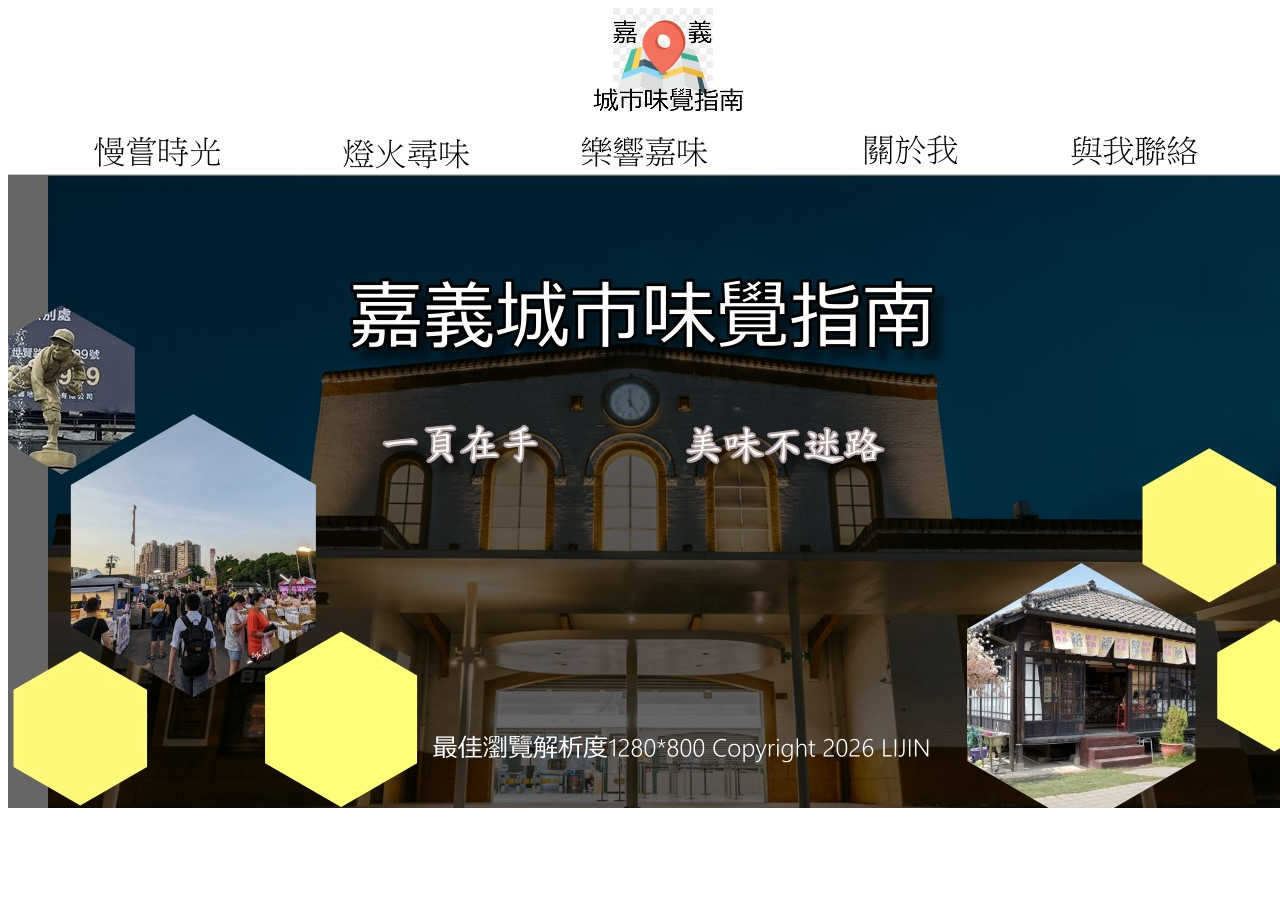
<file: index.html>
<!DOCTYPE html PUBLIC "-//W3C//DTD XHTML 1.0 Transitional//EN" "http://www.w3.org/TR/xhtml1/DTD/xhtml1-transitional.dtd">
<html xmlns="http://www.w3.org/1999/xhtml">
<head>
<meta http-equiv="Content-Type" content="text/html; charset=utf-8" />
<title>嘉義城市味覺指南</title>
</head>

<body>
<table width="200" border="0" align="center" cellpadding="0" cellspacing="0">
  <tr>
    <td><img src="images/index_1.jpg" width="1280" height="165" usemap="#Map" border="0" /></td>
  </tr>
  <tr>
    <td><img src="images/index_2.jpg" width="1280" height="339" /></td>
  </tr>
  <tr>
    <td><img src="images/index_3.jpg" width="1280" height="296" /></td>
  </tr>
</table>

<map name="Map" id="Map">
  <area shape="rect" coords="81,125,219,165" href="main.html" />
  <area shape="rect" coords="332,129,464,162" href="night.html" />
  <area shape="rect" coords="570,130,708,159" href="music.html" />
  <area shape="rect" coords="844,127,957,162" href="aboutme.html" />
  <area shape="rect" coords="1062,126,1195,166" href="callme.html" />
</map>
</body>
</html>
</file>
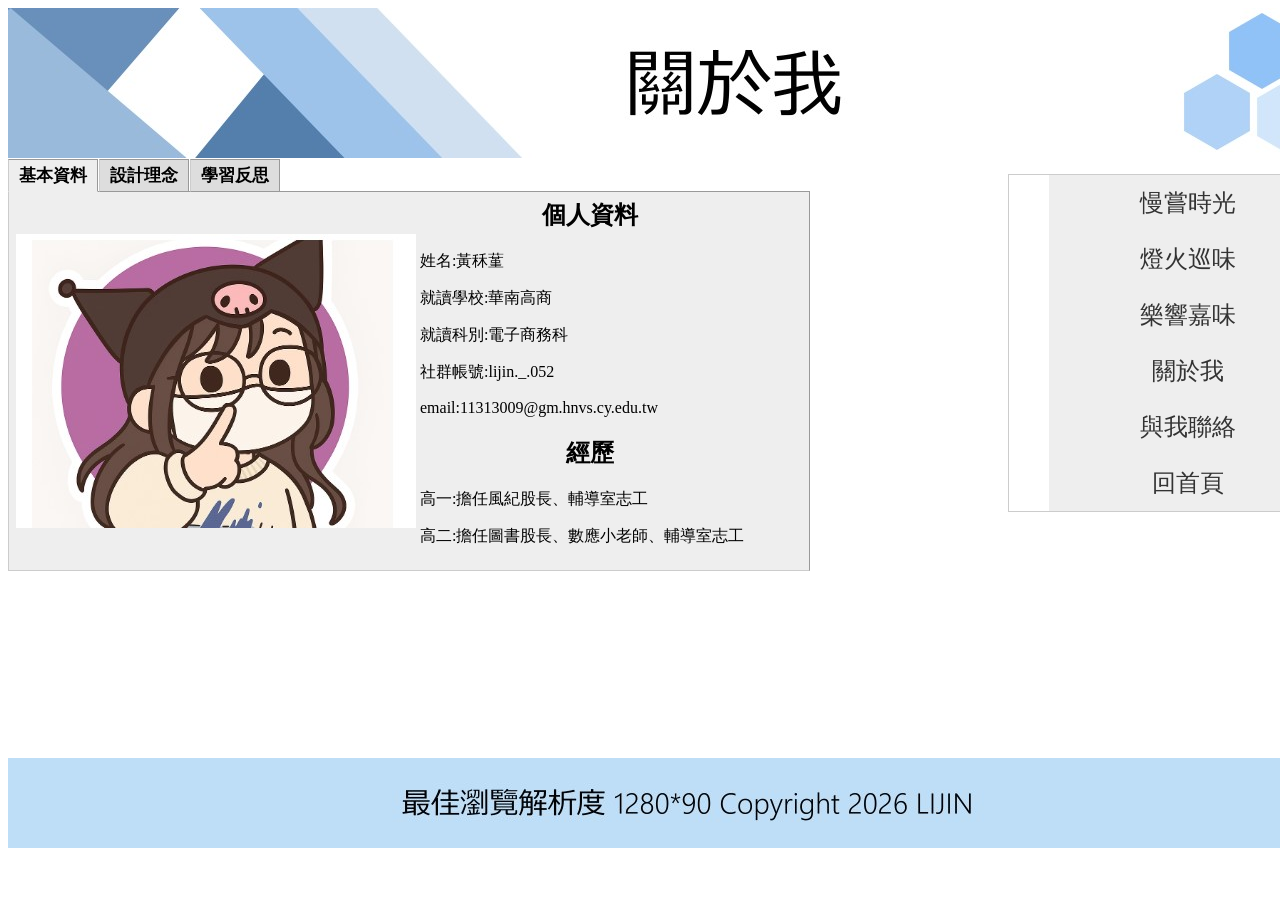
<file: aboutme.html>
<!DOCTYPE html PUBLIC "-//W3C//DTD XHTML 1.0 Transitional//EN" "http://www.w3.org/TR/xhtml1/DTD/xhtml1-transitional.dtd">
<html xmlns="http://www.w3.org/1999/xhtml">
<head>
<meta http-equiv="Content-Type" content="text/html; charset=utf-8" />
<title>嘉義城市味覺指南</title>
<style type="text/css">
#container {
	height: 800px;
	width: 1280px;
	margin-right: auto;
	margin-left: auto;
}
#header {
	height: 150px;
	width: 1280px;
}
#article {
	float: left;
	height: 600px;
	width: 1000px;
	margin: auto;
}
#item {
	float: right;
	height: 600px;
	width: 280px;
}
#footer {
	float: left;
	height: 50px;
	width: 1280px;
}
.texttitle {
	font-size: 24px;
	font-weight: bold;
}
</style><link href="SpryAssets/SpryMenuBarVertical.css" rel="stylesheet" type="text/css" />
<link href="SpryAssets/SpryTabbedPanels.css" rel="stylesheet" type="text/css" />
<style type="text/css">
.article {	font-size: 16px;
}
</style>
<script src="SpryAssets/SpryMenuBar.js" type="text/javascript"></script>
<script src="SpryAssets/SpryTabbedPanels.js" type="text/javascript"></script>
</head>

<body>
<div id="container">
  <div id="header"><img src="images/banner-4.jpg" width="1280" height="150" /></div>
  <div id="article">
    <div id="TabbedPanels1" class="TabbedPanels">
      <ul class="TabbedPanelsTabGroup">
        <li class="TabbedPanelsTab" tabindex="0">基本資料</li>
        <li class="TabbedPanelsTab" tabindex="0">設計理念</li>
        <li class="TabbedPanelsTab" tabindex="0">學習反思</li>
      </ul>
      <div class="TabbedPanelsContentGroup">
        <div class="TabbedPanelsContent">
          <table width="749" height="154" border="0">
            <tr>
              <td width="400" rowspan="4"><img src="images/me.jpg" width="400" height="294" /></td>
              <td width="339" align="center" class="texttitle">個人資料</td>
            </tr>
            <tr>
              <td><p class="article">姓名:黃秝蓳</p>
                <p class="article">就讀學校:華南高商</p>
                <p class="article">就讀科別:電子商務科</p>
                <p class="article">社群帳號:lijin._.052</p>
              <p class="article">email:11313009@gm.hnvs.cy.edu.tw</p></td>
            </tr>
            <tr>
              <td align="center" class="texttitle">經歷</td>
            </tr>
            <tr>
              <td><p class="article"><span class="article">高一:</span>擔任風紀股長、輔導室志工</p>
              <p class="article"><span class="article">高二</span>:擔任圖書股長、數應小老師、輔導室志工</p></td>
            </tr>
          </table>
        </div>
        <div class="TabbedPanelsContent">
          <p class="article">在資訊快速流通的時代，許多人對嘉義的印象仍停留在傳統小吃與觀光景點，因此本網站以「探索城市」為核心概念，整合在地特色美食、飲茶文化、夜市風情及管樂節活動，帶領使用者探索嘉義豐富的城市魅力。</p>
          <ul>
            <li>慢嚐時光</li>
          </ul>
          <p class="article"> 以慢步調的生活理念為核心，帶領使用者透過巷弄美食與特色伴手禮探索嘉義的在地魅力。讓每位造訪者都能在這慢嚐時光中，發現屬於自己的嘉義故事。</p>
          <ul>
            <li>燈火尋味</li>
          </ul>
          <p class="article">以嘉義夜市文化為主題。無論是熱鬧的文化路夜市或充滿在地氛圍的彌陀夜市，都承載著嘉義人的生活記憶與城市溫度。透過文字、圖片與導覽設計呈現嘉義夜市獨有的人間煙火與美食文化循著燈火與香氣。        </p>
          <ul>
            <li>樂響嘉味</li>
          </ul>
          <p class="article">以嘉義國際管樂節為核心主題，結合音樂的躍動與城市特色，透過清晰的導覽介面與豐富的活動介紹讓使用者能深入了解管樂節的歷史沿革、精彩活動及文化價值。</p>
        </div>
        <div class="TabbedPanelsContent">
          <table width="769" border="0">
            <tr>
              <td width="763" class="texttitle">1.這學期學到了哪些技能</td>
            </tr>
            <tr>
              <td class="article">用PhotoImpact繪製網頁的橫幅及調整圖片的大小，透過Dreamweaver學到了運用HTML、CSS 去建立標題、圖片、超連結及表格等網頁元素。以及運用GitHub Pages免費上傳檔案、建立儲存庫變成網站。</td>
            </tr>
            <tr>
              <td class="texttitle">2.學習過程遭遇的困難及解決方式</td>
            </tr>
            <tr>
              <td><p class="article">在建立網頁的過程中我最常遇到且認為最麻煩的就是版面的排版常跑掉，有時在新增文字或換行後，原本排列整齊的內容會突然移動到不屬於它的位置。為了解決這些問題我需要不斷檢查 HTML 標籤是否正確關閉，以及 CSS 的排版設定是否正確。雖然調整的過程很費時且過程中常眼花看錯行，但這讓我更熟悉網頁排版的技巧以及提升自己解決問題的能力。</p></td>
            </tr>
            <tr>
              <td class="texttitle">3.獲得哪些能力</td>
            </tr>
            <tr>
              <td class="article">從最初的蒐集與整理資料，將資訊分類後呈現在不同頁面中，運用PhotoImpact繪製頁面橫幅到解 HTML 與 CSS 的基本應用，建立頁面架構、插入圖片與文字調整版面配置，讓我對網站製作有更完整的認識與實作經驗。</td>
            </tr>
          </table>
        </div>
      </div>
    </div>
  </div>
  <div id="item">  <ul id="MenuBar1" class="MenuBarVertical">
      <li><a href="main.html">慢嘗時光</a></li>
      <li><a href="night.html" title="燈火巡味">燈火巡味</a></li>
      <li><a href="music.html" title="樂響嘉味">樂響嘉味</a>      </li>
      <li><a href="aboutme.html">關於我</a></li>
      <li><a href="callme.html">與我聯絡</a></li>
      <li><a href="index.html" title="回首頁">回首頁</a></li>
    </ul></div>
  <div id="footer"><img src="images/banner - 6.jpg" width="1280" height="90" /></div>
</div>
<script type="text/javascript">
var TabbedPanels1 = new Spry.Widget.TabbedPanels("TabbedPanels1");
</script>
</body>
</html>
</file>
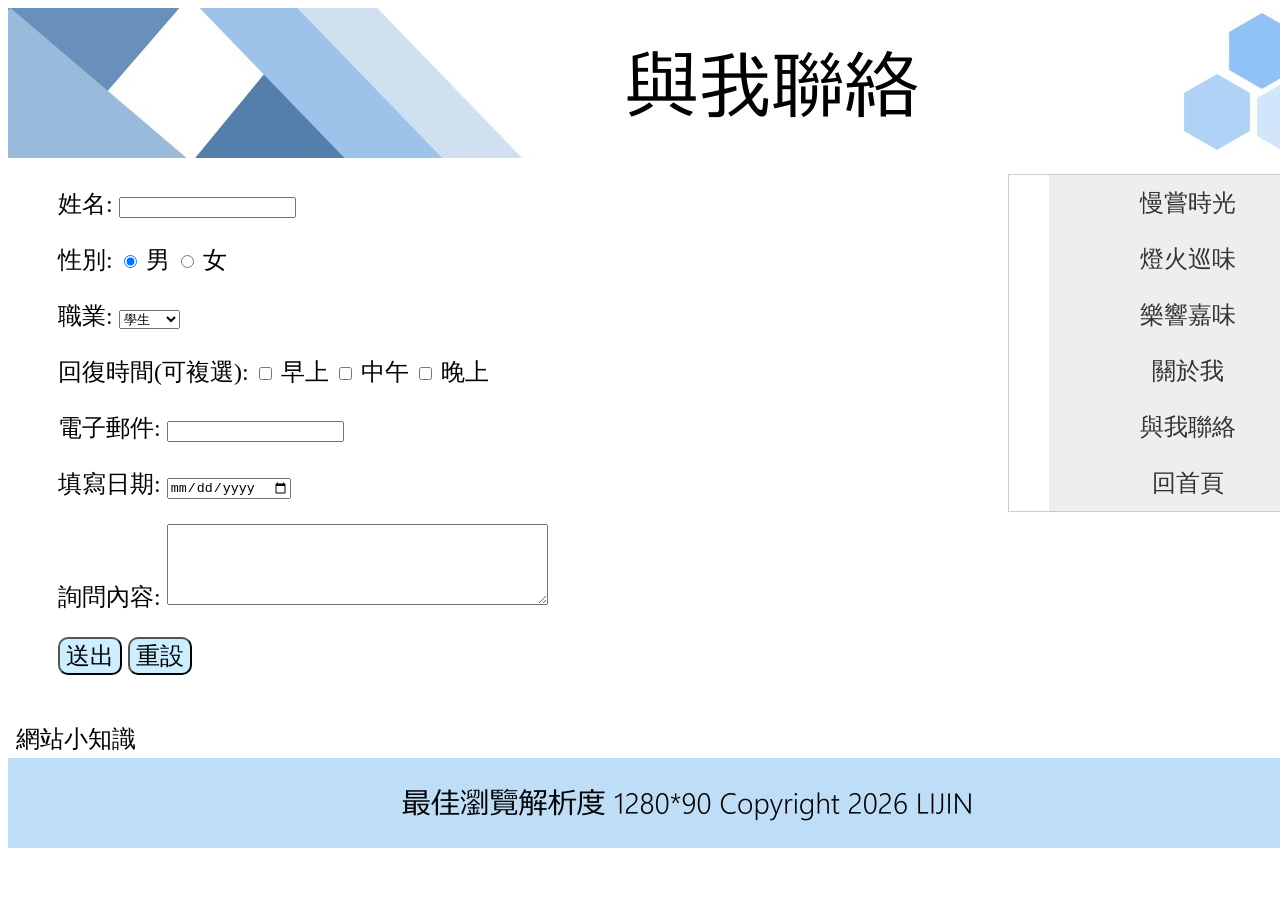
<file: callme.html>
<!DOCTYPE html PUBLIC "-//W3C//DTD XHTML 1.0 Transitional//EN" "http://www.w3.org/TR/xhtml1/DTD/xhtml1-transitional.dtd">
<html xmlns="http://www.w3.org/1999/xhtml">
<head>
<meta http-equiv="Content-Type" content="text/html; charset=utf-8" />
<title>嘉義城市味覺指南</title>
<style type="text/css">
#container {
	height: 800px;
	width: 1280px;
	margin-right: auto;
	margin-left: auto;
}
#header {
	height: 150px;
	width: 1280px;
}
#article {
	float: left;
	height: 600px;
	width: 1000px;
	overflow: auto;
}
#item {
	float: right;
	height: 600px;
	width: 280px;
}
#footer {
	float: left;
	height: 50px;
	width: 1280px;
}
</style><link href="SpryAssets/SpryMenuBarVertical.css" rel="stylesheet" type="text/css" />
<style type="text/css">
.article {font-size: 16px;
}
#form1 {
	border-radius:5;
	font-size:24px;
	margin-top:30px;
	margin-left:50px;
}
.button {
	border-radius:10px;
	font-size:24px;
	background-color:#CCEEFF;
}
</style>
<script src="SpryAssets/SpryMenuBar.js" type="text/javascript"></script>

</head>

<body>
<div id="container">
  <div id="header"><img src="images/banner-5.jpg" width="1280" height="150" /></div>
  <div id="article">
    <form id="form1" name="form1" method="post" action="">
      <p>姓名:
        <label for="textfield"></label>
  <input type="text" name="textfield" id="textfield" />
      </p>
      <p>性別:
        <input name="sex" type="radio" id="radio" value="man" checked="checked" />
        <label for="sex"></label>
      男 
      <input type="radio" name="sex" id="radio2" value="woman" class="form1" />
      <label for="sex"></label>
      女</p>
      <p>職業:
        <label for="select"></label>
        <select name="select" id="select">
          <option selected="selected">學生</option>
          <option>商業</option>
          <option>工業</option>
          <option>軍公教</option>
          <option>服務業</option>
        </select>
      </p>
      <p>回復時間(可複選):
        <input name="time1" type="checkbox" id="time1" value="早上" />
        <label for="time1"></label>
      早上 
      <input name="time2" type="checkbox" id="time2" value="中午" />
      <label for="time2"></label>
      中午 
      <input name="time3" type="checkbox" id="time3" value="晚上" />
      <label for="time3"></label>
      晚上 </p>
      <p>電子郵件:
        <label for="textfield2"></label>
        <input type="text" name="textfield2" id="textfield2" />
      </p>
     <p>填寫日期: 
       <label for="dt"></label>
     		<input type="date" name="dt" id="dt" />
     </p>
     <p>詢問內容:
       <label for="question"></label>
       <textarea name="question" id="question" cols="45" rows="5"></textarea>
     </p>
     <p>
       <input type="submit" name="sumit" id="sumit" value="送出" class="button"/>
       <input type="reset" name="reset" id="reset" value="重設" class="button"/> 
     </p>
       
    </form>
  <iframe src="test.html" width="900" height="400" frameborder="0" scrolling="no"></iframe>
  </div>
  <div id="item">  <ul id="MenuBar1" class="MenuBarVertical">
      <li><a href="main.html">慢嘗時光</a></li>
      <li><a href="night.html" title="燈火巡味">燈火巡味</a></li>
      <li><a href="music.html" title="樂響嘉味">樂響嘉味</a>      </li>
      <li><a href="aboutme.html">關於我</a></li>
      <li><a href="callme.html">與我聯絡</a></li>
      <li><a href="index.html" title="回首頁">回首頁</a></li>
    </ul></div>
  <div id="footer"><img src="images/banner - 6.jpg" width="1280" height="90" /></div>
</div>
</body>
</html>
</file>
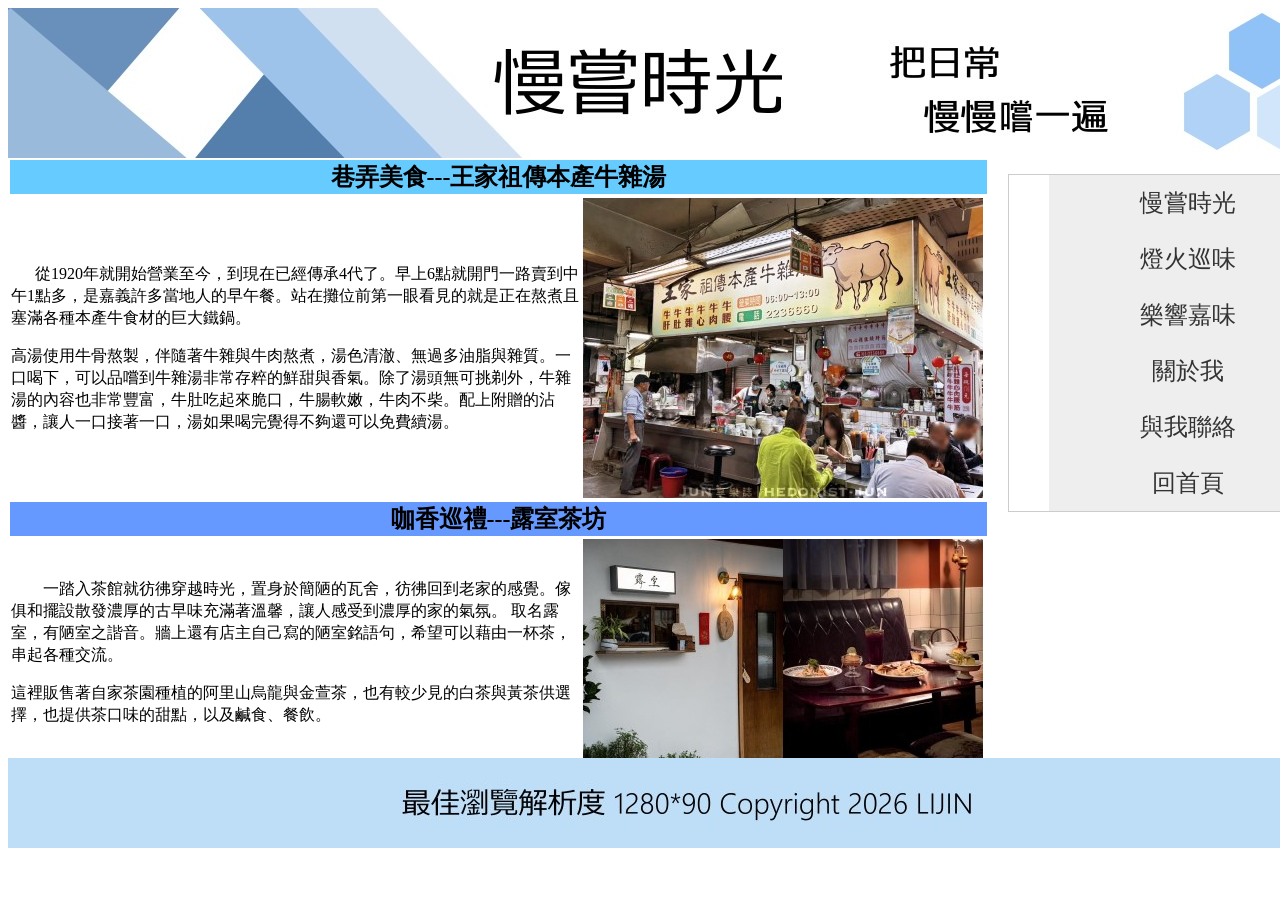
<file: main.html>
<!DOCTYPE html PUBLIC "-//W3C//DTD XHTML 1.0 Transitional//EN" "http://www.w3.org/TR/xhtml1/DTD/xhtml1-transitional.dtd">
<html xmlns="http://www.w3.org/1999/xhtml">
<head>
<meta http-equiv="Content-Type" content="text/html; charset=utf-8" />
<title>嘉義城市味覺指南</title>
<style type="text/css">
#container {
	height: 800px;
	width: 1280px;
	margin-right: auto;
	margin-left: auto;
}
#header {
	height: 150px;
	width: 1280px;
}
#article {
	float: left;
	height: 600px;
	width: 1000px;
	overflow: auto;
}
#item {
	float: right;
	height: 600px;
	width: 280px;
}
#footer {
	float: left;
	height: 50px;
	width: 1280px;
}
.texttitle {
	font-size: 24px;
	color: #000;
}
.textword {
	font-family: "微軟正黑體";
	font-size: 16px;
	line-height: 22px;
}
</style>
<link href="SpryAssets/SpryMenuBarVertical.css" rel="stylesheet" type="text/css" />
<script src="SpryAssets/SpryMenuBar.js" type="text/javascript"></script>
<script type="text/javascript">
function MM_preloadImages() { //v3.0
  var d=document; if(d.images){ if(!d.MM_p) d.MM_p=new Array();
    var i,j=d.MM_p.length,a=MM_preloadImages.arguments; for(i=0; i<a.length; i++)
    if (a[i].indexOf("#")!=0){ d.MM_p[j]=new Image; d.MM_p[j++].src=a[i];}}
}
function MM_swapImgRestore() { //v3.0
  var i,x,a=document.MM_sr; for(i=0;a&&i<a.length&&(x=a[i])&&x.oSrc;i++) x.src=x.oSrc;
}

function MM_findObj(n, d) { //v4.01
  var p,i,x;  if(!d) d=document; if((p=n.indexOf("?"))>0&&parent.frames.length) {
    d=parent.frames[n.substring(p+1)].document; n=n.substring(0,p);}
  if(!(x=d[n])&&d.all) x=d.all[n]; for (i=0;!x&&i<d.forms.length;i++) x=d.forms[i][n];
  for(i=0;!x&&d.layers&&i<d.layers.length;i++) x=MM_findObj(n,d.layers[i].document);
  if(!x && d.getElementById) x=d.getElementById(n); return x;
}

function MM_swapImage() { //v3.0
  var i,j=0,x,a=MM_swapImage.arguments; document.MM_sr=new Array; for(i=0;i<(a.length-2);i+=3)
   if ((x=MM_findObj(a[i]))!=null){document.MM_sr[j++]=x; if(!x.oSrc) x.oSrc=x.src; x.src=a[i+2];}
}
</script>
</head>

<body onload="MM_preloadImages('images/meet-2.jpg')">
<div id="container">
  <div id="header"><img src="images/banner-1.jpg" width="1280" height="150" /></div>
  <div id="article">
    <table width="981" height="601" border="0">
      <tr>
        <td colspan="2" align="center" bgcolor="#66CCFF" class="texttitle"><strong>巷弄美食---王家祖傳本產牛雜湯</strong></td>
      </tr>
      <tr>
        <td width="568" height="302"><p> &nbsp;&nbsp;&nbsp;&nbsp;&nbsp; <span class="textword">從1920年就開始營業至今，到現在已經傳承4代了。早上6點就開門一路賣到中午1點多，是嘉義許多當地人的早午餐。站在攤位前第一眼看見的就是正在熬煮且塞滿各種本產牛食材的巨大鐵鍋。</span></p>
          <p><span class="textword">高湯使用牛骨熬製，伴隨著牛雜與牛肉熬煮，湯色清澈、無過多油脂與雜質。一口喝下，可以品嚐到牛雜湯非常存粹的鮮甜與香氣。除了湯頭無可挑剃外，牛雜湯的內容也非常豐富，牛肚吃起來脆口，牛腸軟嫩，牛肉不柴。配上附贈的沾醬，讓人一口接著一口，湯如果喝完覺得不夠還可以免費續湯。</span><br />
        </p></td>
        <td width="403"><img src="images/meet.jpg" name="p01" width="400" height="300" id="p01" onmouseover="MM_swapImage('p01','','images/meet-2.jpg',1)" onmouseout="MM_swapImgRestore()" /></td>
      </tr>
      <tr>
        <td colspan="2" align="center" bgcolor="#6699FF" class="texttitle"><strong>咖香巡禮---露室茶坊</strong></td>
      </tr>
      <tr>
        <td height="128"><p>&nbsp;&nbsp;&nbsp;&nbsp;&nbsp;&nbsp;&nbsp;<span class="textword"> 一踏入茶館就彷彿穿越時光，置身於簡陋的瓦舍，彷彿回到老家的感覺。傢俱和擺設散發濃厚的古早味充滿著溫馨，讓人感受到濃厚的家的氣氛。
          取名露室，有陋室之諧音。牆上還有店主自己寫的陋室銘語句，希望可以藉由一杯茶，串起各種交流。</span></p>
        <p class="textword">這裡販售著自家茶園種植的阿里山烏龍與金萱茶，也有較少見的白茶與黃茶供選擇，也提供茶口味的甜點，以及鹹食、餐飲。</p></td>
        <td><img src="images/drink.jpg" width="400" height="225" /></td>
      </tr>
      <tr>
        <td colspan="2" align="center" bgcolor="#3399FF" class="texttitle"><strong>嘉味手信---老楊方塊酥</strong></td>
      </tr>
      <tr>
        <td><p>&nbsp;&nbsp;&nbsp;&nbsp;&nbsp;&nbsp;&nbsp;<span class="textword">&nbsp; 於1979年創立在嘉義市民國路上，品牌名稱是為了感念早期教導其麵食技術的楊姓師傅，方以「老楊」命名。創辦人戴總經理把台灣早期眷村燒餅，搖身一變飄香數十年「方塊酥」，其酥脆特殊的好口感，多層次餅皮的香氣，樸實甜美的風味，迅速打響「老楊」名號。</span></p>
        <p class="textword">至今口味已超過50種以上，近年亦推出外表淋膜黑、白巧克力的巧克力方塊酥系列，深受許多年輕族群的熱愛，口感與滋味都令人驚艷，目前已成為台灣人年節送禮首選之一伴手禮。 創新精神融入傳統美食中，堅持的理念就是不管男女老少，都能品嚐到方塊酥的好滋味</p></td>
        <td><img src="images/T.K Food JPG.jpg" width="400" height="250" /></td>
      </tr>
    </table>
  </div>
  <div id="item">
    <ul id="MenuBar1" class="MenuBarVertical">
      <li><a href="main.html">慢嘗時光</a></li>
      <li><a href="night.html" title="燈火巡味">燈火巡味</a></li>
      <li><a href="music.html" title="樂響嘉味">樂響嘉味</a>      </li>
      <li><a href="aboutme.html">關於我</a></li>
      <li><a href="callme.html">與我聯絡</a></li>
      <li><a href="index.html" title="回首頁">回首頁</a></li>
    </ul>
  </div>
  <div id="footer"><img src="images/banner - 6.jpg" width="1280" height="90" /></div>
</div>
<script type="text/javascript">
var MenuBar1 = new Spry.Widget.MenuBar("MenuBar1", {imgRight:"SpryAssets/SpryMenuBarRightHover.gif"});
</script>

</body>
</html>
</file>
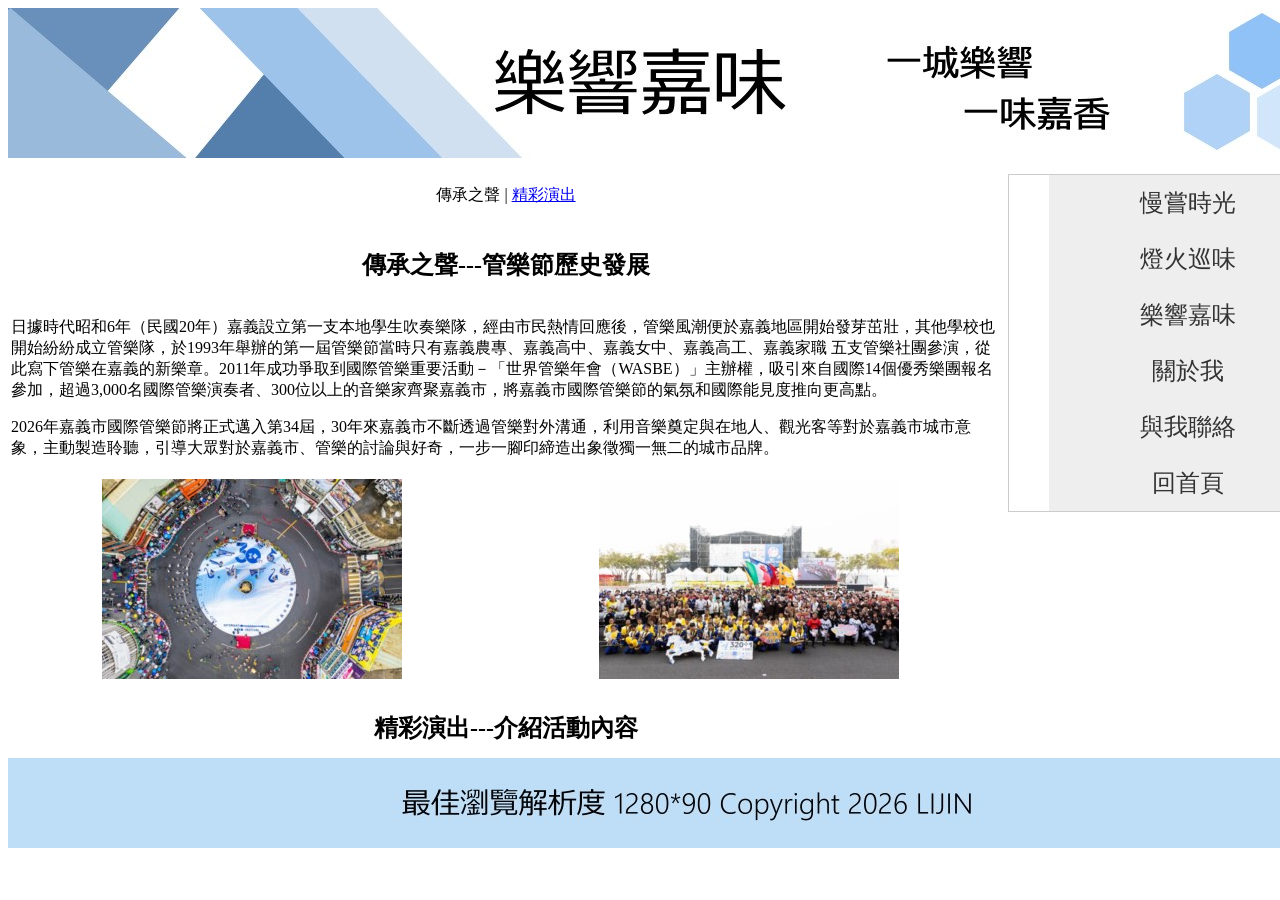
<file: music.html>
<!DOCTYPE html PUBLIC "-//W3C//DTD XHTML 1.0 Transitional//EN" "http://www.w3.org/TR/xhtml1/DTD/xhtml1-transitional.dtd">
<html xmlns="http://www.w3.org/1999/xhtml">
<head>
<meta http-equiv="Content-Type" content="text/html; charset=utf-8" />
<title>嘉義城市味覺指南</title>
<style type="text/css">
#container {
	height: 800px;
	width: 1280px;
	margin-right: auto;
	margin-left: auto;
}
#header {
	height: 150px;
	width: 1280px;
}
#article {
	float: left;
	height: 600px;
	width: 1000px;
	overflow: auto;
}
#item {
	float: right;
	height: 600px;
	width: 280px;
}
#footer {
	float: left;
	height: 50px;
	width: 1280px;
}
.texttile {
	font-size: 24px;
}
.titiestyl {
	font-size: 24px;
	color: #000;
	font-weight: bold;
}
</style><link href="SpryAssets/SpryMenuBarVertical.css" rel="stylesheet" type="text/css" />
<style type="text/css">
.textword {	font-size: 16px;
	color: #000;
}
#container #article table tr td p .titiestyl .texttile .titiestyl {
	text-align: center;
	font-weight: bold;
}
</style>
<script src="SpryAssets/SpryMenuBar.js" type="text/javascript"></script>
<script src="SpryAssets/SpryEffects.js" type="text/javascript"></script>
<script type="text/javascript">
function MM_effectAppearFade(targetElement, duration, from, to, toggle)
{
	Spry.Effect.DoFade(targetElement, {duration: duration, from: from, to: to, toggle: toggle});
}
function MM_openBrWindow(theURL,winName,features) { //v2.0
  window.open(theURL,winName,features);
}
</script>
</head>

<body>
<div id="container">
  <div id="header"><img src="images/banner-3.jpg" width="1280" height="150" /></div>
  <div id="article">
    <table width="996" height="583" border="0">
      <tr>
        <td height="68" colspan="2" align="center" class="textword"><a name="top" id="top"></a>傳承之聲 | <a href="#a02">精彩演出</a></td>
      </tr>
      <tr>
        <td height="64" colspan="2" align="center" class="titiestyl">傳承之聲---管樂節歷史發展</td>
      </tr>
      <tr>
        <td height="85" colspan="2"><p>日據時代昭和6年（民國20年）嘉義設立第一支本地學生吹奏樂隊，經由市民熱情回應後，管樂風潮便於嘉義地區開始發芽茁壯，其他學校也開始紛紛成立管樂隊，於1993年舉辦的第一屆管樂節當時只有嘉義農專、嘉義高中、嘉義女中、嘉義高工、嘉義家職 五支管樂社團參演，從此寫下管樂在嘉義的新樂章。2011年成功爭取到國際管樂重要活動－「世界管樂年會（WASBE）」主辦權，吸引來自國際14個優秀樂團報名參加，超過3,000名國際管樂演奏者、300位以上的音樂家齊聚嘉義市，將嘉義市國際管樂節的氣氛和國際能見度推向更高點。</p>
        <p>2026年嘉義市國際管樂節將正式邁入第34屆，30年來嘉義市不斷透過管樂對外溝通，利用音樂奠定與在地人、觀光客等對於嘉義市城市意象，主動製造聆聽，引導大眾對於嘉義市、管樂的討論與好奇，一步一腳印締造出象徵獨一無二的城市品牌。</p></td>
      </tr>
      <tr>
        <td width="481" align="center"><img src="images/music-1-s.jpg" width="300" height="200" onclick="MM_openBrWindow('images/music-1.jpg','','')" onmouseover="MM_effectAppearFade(this, 1000, 50, 100, false)" /></td>
        <td width="505" align="center"><img src="images/music-4-s.jpg" width="300" height="200" onclick="MM_openBrWindow('images/music-3.jpg','','')" onmouseover="MM_effectAppearFade(this, 1000, 50, 100, false)" /></td>
      </tr>
      <tr>
        <td height="89" colspan="2" align="center" class="titiestyl"><a name="a02" id="a02"></a>精彩演出---介紹活動內容</td>
      </tr>
      <tr>
        <td height="106" colspan="2">每年均邀請<span lang="EN-US" xml:lang="EN-US">4</span>支以上的國際表演隊伍及國內優秀管樂團隊參加演出。行進樂隊在<span lang="EN-US" xml:lang="EN-US">3</span>公里長的中山路「管樂大道」上進行表演，創意踩街參賽隊伍則是以「音樂」為創意元素來共襄盛舉，創造本市特有的文化節慶。「定點表演」與開幕典禮同時在市立體育場舉行，參演之樂旗隊伍盡情揮灑美技，進行各項隊形變換與分列式表演。</td>
      </tr>
      <tr>
        <td align="center"><img src="images/music-2-s.jpg" width="300" height="200" onclick="MM_openBrWindow('images/music-2.jpg','','')" onmouseover="MM_effectAppearFade(this, 1000, 50, 100, false)" /></td>
        <td align="center"><img src="images/music-3-s.jpg" width="300" height="169" onclick="MM_openBrWindow('images/music-3.jpg','','')" onmouseover="MM_effectAppearFade(this, 1000, 50, 100, false)" /></td>
      </tr>
    </table>
  </div>
  <div id="item"> <ul id="MenuBar1" class="MenuBarVertical">
      <li><a href="main.html">慢嘗時光</a></li>
      <li><a href="night.html" title="燈火巡味">燈火巡味</a></li>
      <li><a href="music.html" title="樂響嘉味">樂響嘉味</a>      </li>
      <li><a href="aboutme.html">關於我</a></li>
      <li><a href="callme.html">與我聯絡</a></li>
      <li><a href="index.html" title="回首頁">回首頁</a></li>
    </ul></div>
  <div id="footer"><img src="images/banner - 6.jpg" width="1280" height="90" /></div>
</div>
</body>
</html>
</file>
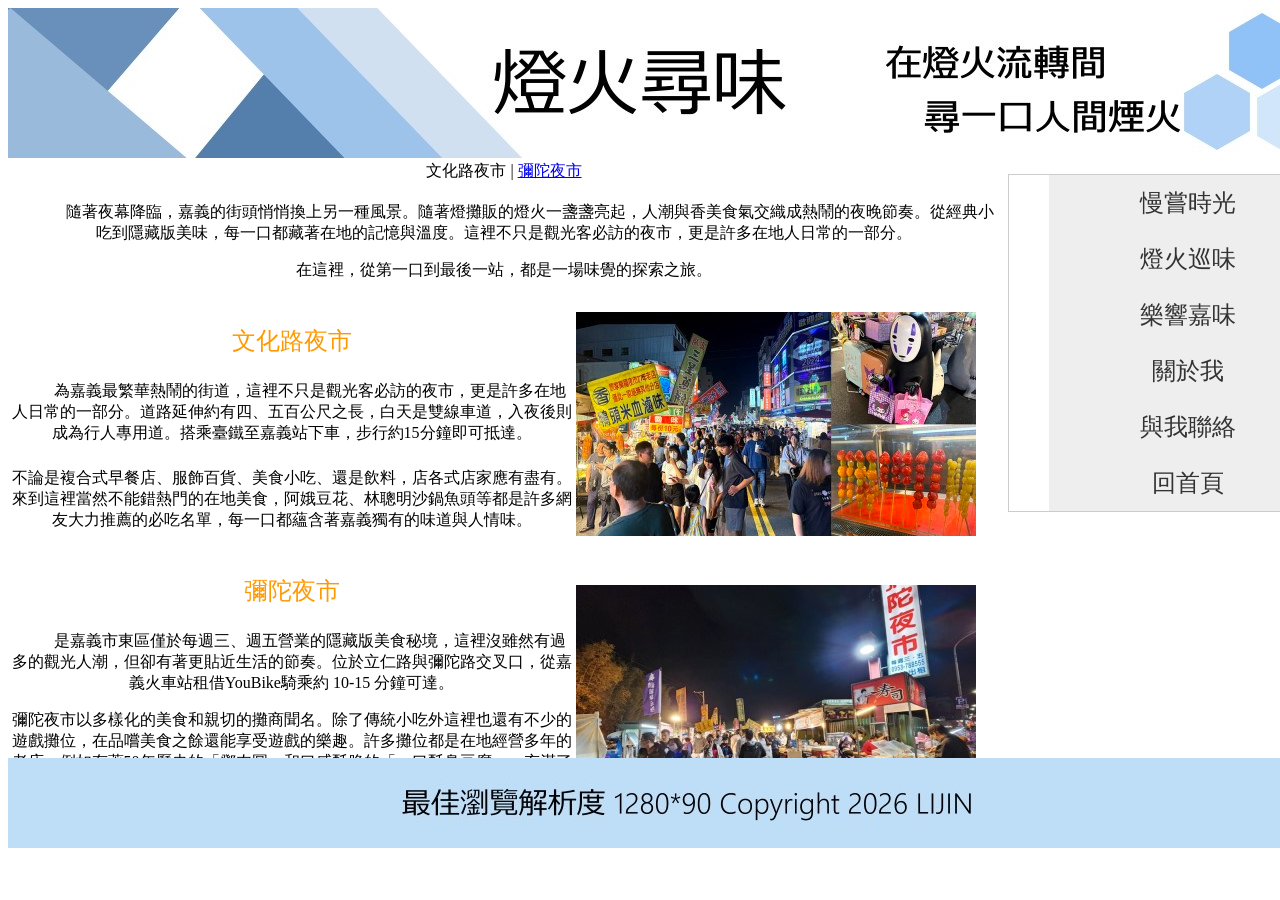
<file: night.html>
<!DOCTYPE html PUBLIC "-//W3C//DTD XHTML 1.0 Transitional//EN" "http://www.w3.org/TR/xhtml1/DTD/xhtml1-transitional.dtd">
<html xmlns="http://www.w3.org/1999/xhtml">
<head>
<meta http-equiv="Content-Type" content="text/html; charset=utf-8" />
<title>嘉義城市味覺指南</title>
<style type="text/css">
#container {
	height: 800px;
	width: 1280px;
	margin-right: auto;
	margin-left: auto;
}
#header {
	height: 150px;
	width: 1280px;
}
#article {
	float: left;
	height: 600px;
	width: 1000px;
	overflow: auto;
}
#item {
	float: right;
	height: 600px;
	width: 280px;
}
#footer {
	float: left;
	height: 50px;
	width: 1280px;
}
.texttitle {
	font-size: 24px;
	color: #F90;
}
.textword {
	font-size: 16px;
	color: #000;
}
.transition {
	-webkit-transition: all 1s ease;
	-moz-transition: all 1s ease;
	-ms-transition: all 1s ease;
	-o-transition: all 1s ease;
	transition: all 1s ease;
}
.transition:hover {
	-webkit-opacity: 0.5;
	-moz-opacity: 0.5;
	opacity: 0.5;
}
</style><link href="SpryAssets/SpryMenuBarVertical.css" rel="stylesheet" type="text/css" />
<script src="SpryAssets/SpryMenuBar.js" type="text/javascript"></script>

</head>

<body>
<div id="container">
  <div id="header"><img src="images/banner-2.jpg" width="1280" height="150" /></div>
  <div id="article">
    <table width="992" height="600" border="0">
      <tr>
        <td colspan="2" align="center" class="textword"><a name="top" id="top"></a>文化路夜市 | <a href="#ach">彌陀夜市 </a></td>
      </tr>
      <tr>
        <td colspan="2" align="center"><p>&nbsp;&nbsp;&nbsp;&nbsp;&nbsp;&nbsp;&nbsp;&nbsp;&nbsp;&nbsp;&nbsp;&nbsp; 隨著夜幕降臨，嘉義的街頭悄悄換上另一種風景。隨著燈攤販的燈火一盞盞亮起，人潮與香美食氣交織成熱鬧的夜晚節奏。從經典小吃到隱藏版美味，每一口都藏著在地的記憶與溫度。這裡不只是觀光客必訪的夜市，更是許多在地人日常的一部分。</p>
        <p>在這裡，從第一口到最後一站，都是一場味覺的探索之旅。</p></td>
      </tr>
      <tr>
        <td width="561" align="center"><p class="texttitle">文化路夜市</p>
        <p class="texttitle"><span class="textword"> &nbsp;&nbsp;&nbsp;&nbsp;&nbsp;&nbsp;&nbsp;&nbsp; 為嘉義最繁華熱鬧的街道，這裡不只是觀光客必訪的夜市，更是許多在地人日常的一部分。道路延伸約有四、五百公尺之長，白天是雙線車道，入夜後則成為行人專用道。搭乘臺鐵至嘉義站下車，步行約15分鐘即可抵達</span><span class="textword">。</span></p>
        <p class="textword">不論是複合式早餐店、服飾百貨、美食小吃、還是飲料，店各式店家應有盡有。來到這裡當然不能錯熱門的在地美食<span class="textword">，</span>阿娥豆花、林聰明沙鍋魚頭等都是許多網友大力推薦的必吃名單，每一口都蘊含著嘉義獨有的味道與人情味。</p></td>
        <td width="421"><img src="images/night.jpg" width="400" height="224" class="transition" /></td>
      </tr>
      <tr>
        <td align="center" class="texttitle"><p><a name="ach" id="ach"></a>彌陀夜市</p>
        <p class="textword">&nbsp;&nbsp;&nbsp;&nbsp;&nbsp;&nbsp;&nbsp;&nbsp; 是嘉義市東區僅於每週三、週五營業的隱藏版美食秘境，這裡沒雖然有過多的觀光人潮，但卻有著更貼近生活的節奏。位於立仁路與彌陀路交叉口，從嘉義火車站租借YouBike騎乘約 10-15 分鐘可達。</p>
        <p class="textword">彌陀夜市以多樣化的美食和親切的攤商聞名。除了傳統小吃外這裡也還有不少的遊戲攤位，在品嚐美食之餘還能享受遊戲的樂趣。許多攤位都是在地經營多年的老店，例如有著50年歷史的「鄧肉圓」和口感酥脆的「一口酥臭豆腐」，充滿了濃濃懷舊氛圍，讓人想起兒時的夜市風光。</p>
        <p class="textword">&nbsp;&nbsp; &nbsp;&nbsp; &nbsp;&nbsp; &nbsp;&nbsp; &nbsp;&nbsp; &nbsp;&nbsp; &nbsp;&nbsp; &nbsp;&nbsp; &nbsp;&nbsp; &nbsp;&nbsp; &nbsp;&nbsp; &nbsp;&nbsp; &nbsp;&nbsp; &nbsp;&nbsp; &nbsp;&nbsp; &nbsp;&nbsp; &nbsp;&nbsp; &nbsp;&nbsp; &nbsp;&nbsp; &nbsp;&nbsp; &nbsp;&nbsp; &nbsp;&nbsp; &nbsp;&nbsp; &nbsp;&nbsp; &nbsp;&nbsp; &nbsp;&nbsp; &nbsp;&nbsp; &nbsp;&nbsp;&nbsp;&nbsp;&nbsp;&nbsp;&nbsp;&nbsp;&nbsp;&nbsp;&nbsp;&nbsp;&nbsp;&nbsp;&nbsp;&nbsp;&nbsp;&nbsp;&nbsp;&nbsp;&nbsp;&nbsp;&nbsp;&nbsp;&nbsp;&nbsp;&nbsp;&nbsp;&nbsp;&nbsp;&nbsp;&nbsp;&nbsp;&nbsp;&nbsp;<a href="#top"> top</a></p></td>
        <td><img src="images/mtnight.jpg" width="400" height="225" class="transition" /></td>
      </tr>
    </table>
  </div>
  <div id="item">
    <ul id="MenuBar1" class="MenuBarVertical">
      <li><a href="main.html">慢嘗時光</a></li>
      <li><a href="night.html" title="燈火巡味">燈火巡味</a></li>
      <li><a href="music.html" title="樂響嘉味">樂響嘉味</a>      </li>
      <li><a href="aboutme.html">關於我</a></li>
      <li><a href="callme.html">與我聯絡</a></li>
      <li><a href="index.html" title="回首頁">回首頁</a></li></ul></div>
  <div id="footer"><img src="images/banner - 6.jpg" width="1280" height="90" /></div>
</div>
</body>
</html>
</file>
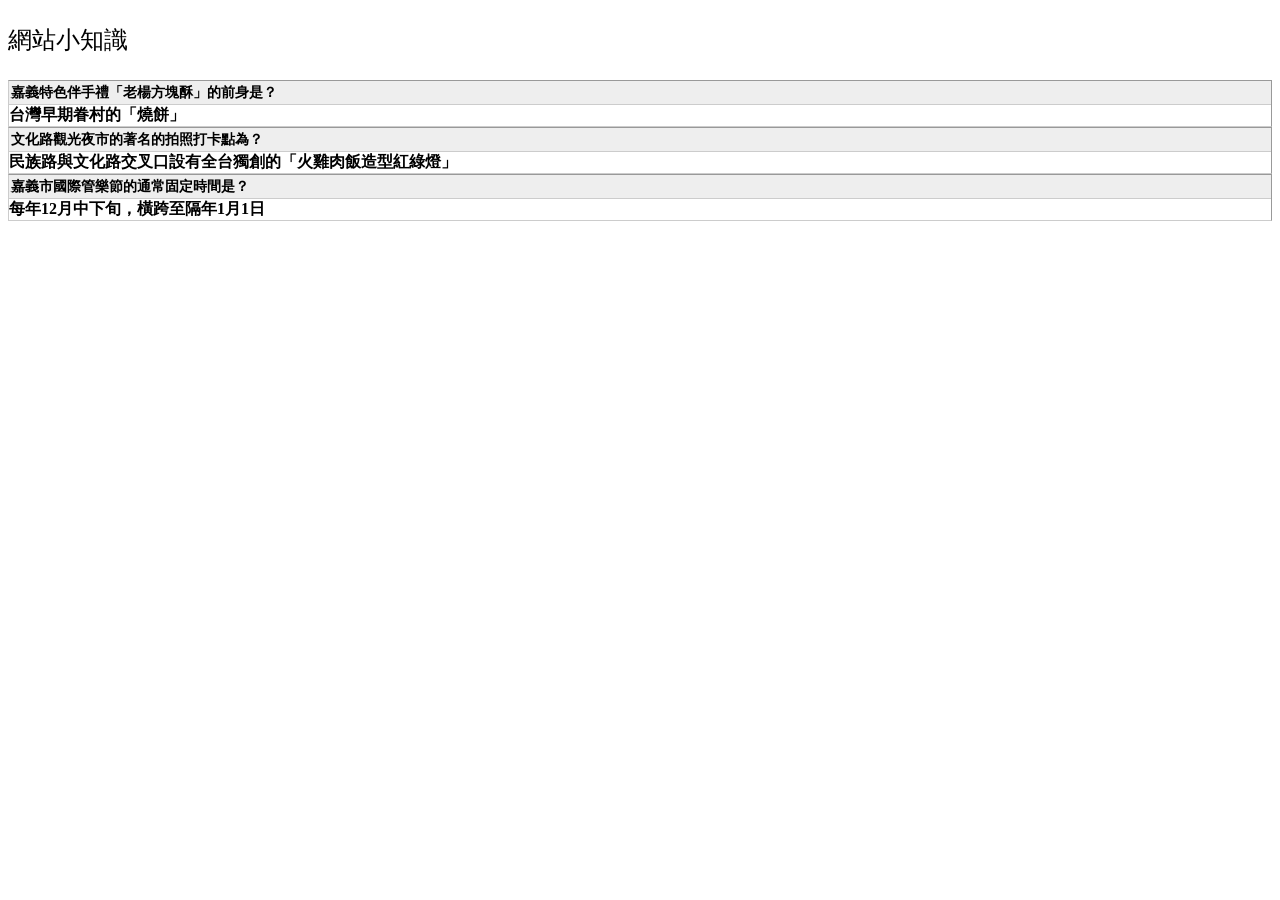
<file: test.html>
<!DOCTYPE html PUBLIC "-//W3C//DTD XHTML 1.0 Transitional//EN" "http://www.w3.org/TR/xhtml1/DTD/xhtml1-transitional.dtd">
<html xmlns="http://www.w3.org/1999/xhtml">
<head>
<meta http-equiv="Content-Type" content="text/html; charset=utf-8" />
<title>無標題文件</title>
<script src="SpryAssets/SpryCollapsiblePanel.js" type="text/javascript"></script>
<link href="SpryAssets/SpryCollapsiblePanel.css" rel="stylesheet" type="text/css" />
</head>

<body>
<p class="txttitle">網站小知識
</p>
<div id="CollapsiblePanel1" class="CollapsiblePanel">
  <div class="CollapsiblePanelTab" tabindex="0">嘉義特色伴手禮「老楊方塊酥」的前身是？</div>
  <div class="CollapsiblePanelContent">台灣早期眷村的「燒餅」</div>
</div>
<div id="CollapsiblePanel2" class="CollapsiblePanel">
  <div class="CollapsiblePanelTab" tabindex="0">文化路觀光夜市的著名的拍照打卡點為？</div>
  <div class="CollapsiblePanelContent">民族路與文化路交叉口設有全台獨創的「火雞肉飯造型紅綠燈」</div>
</div>
<div id="CollapsiblePanel3" class="CollapsiblePanel">
  <div class="CollapsiblePanelTab" tabindex="0">嘉義市國際管樂節的通常固定時間是？</div>
  <div class="CollapsiblePanelContent">每年12月中下旬，橫跨至隔年1月1日</div>
</div>
<script type="text/javascript">
var CollapsiblePanel1 = new Spry.Widget.CollapsiblePanel("CollapsiblePanel1");
var CollapsiblePanel2 = new Spry.Widget.CollapsiblePanel("CollapsiblePanel2");
var CollapsiblePanel3 = new Spry.Widget.CollapsiblePanel("CollapsiblePanel3");
</script>
</body>
</html>
</file>
<file: SpryAssets/SpryMenuBarVertical.css>
@charset "UTF-8";
/* Set the active Menu Bar with this class, currently setting z-index to accomodate IE rendering bug: http://therealcrisp.xs4all.nl/meuk/IE-zindexbug.html */
ul.MenuBarActive
{
	z-index: 0;
}
/* Menu item containers, position children relative to this container and are same fixed width as parent */
ul.MenuBarVertical li
{
	margin: 0;
	padding: 0;
	list-style-type: none;
	font-size: 150%;
	position: relative;
	text-align: center;
	cursor: pointer;
	width: 11.6em;
}
#footer {
	float: left;
	height: 50px;
	width: 1280px;
}

/* Submenus should appear slightly overlapping to the right (95%) and up (-5%) with a higher z-index, but they are initially off the left side of the screen (-1000em) */
ul.MenuBarVertical ul
{
	padding: 0;
	list-style-type: none;
	font-size: 100%;
	position: absolute;
	z-index: 1020;
	cursor: default;
	width: 8.2em;
	left: -1000em;
	top: 0;
}
/* Submenu that is showing with class designation MenuBarSubmenuVisible, we set left to 0 so it comes onto the screen */
ul.MenuBarVertical ul.MenuBarSubmenuVisible
{
	left: 0;
}
/* Menu item containers are same fixed width as parent */
ul.MenuBarVertical ul li
{
	width: 8.2em;
}

/*******************************************************************************

 DESIGN INFORMATION: describes color scheme, borders, fonts

 *******************************************************************************/

/* Outermost menu container has borders on all sides */
ul.MenuBarVertical
{
	border: 1px solid #CCC;
	float: left;
}
/* Submenu containers have borders on all sides */
ul.MenuBarVertical ul
{
	border: 1px solid #CCC;
}
/* Menu items are a light gray block with padding and no text decoration */
ul.MenuBarVertical a
{
	display: block;
	cursor: pointer;
	background-color: #EEE;
	padding: 0.5em 0.75em;
	color: #333;
	text-decoration: none;
}
/* Menu items that have mouse over or focus have a blue background and white text */
ul.MenuBarVertical a:hover, ul.MenuBarVertical a:focus
{
	background-color: #33C;
	color: #FFF;
}
/* Menu items that are open with submenus are set to MenuBarItemHover with a blue background and white text */
ul.MenuBarVertical a.MenuBarItemHover, ul.MenuBarVertical a.MenuBarItemSubmenuHover, ul.MenuBarVertical a.MenuBarSubmenuVisible
{
	background-color: #39F;
	color: #FFF;
}

/*******************************************************************************

 SUBMENU INDICATION: styles if there is a submenu under a given menu item

 *******************************************************************************/

/* Menu items that have a submenu have the class designation MenuBarItemSubmenu and are set to use a background image positioned on the far left (95%) and centered vertically (50%) */
ul.MenuBarVertical a.MenuBarItemSubmenu
{
	background-image: url(SpryMenuBarRight.gif);
	background-repeat: no-repeat;
	background-position: 95% 50%;
}

/* Menu items that are open with submenus have the class designation MenuBarItemSubmenuHover and are set to use a "hover" background image positioned on the far left (95%) and centered vertically (50%) */
ul.MenuBarVertical a.MenuBarItemSubmenuHover
{
	background-image: url(SpryMenuBarRightHover.gif);
	background-repeat: no-repeat;
	background-position: 95% 50%;
}

/*******************************************************************************

 BROWSER HACKS: the hacks below should not be changed unless you are an expert

 *******************************************************************************/

/* HACK FOR IE: to make sure the sub menus show above form controls, we underlay each submenu with an iframe */
ul.MenuBarVertical iframe
{
	position: absolute;
	z-index: 1010;
	filter:alpha(opacity:0.1);
}
/* HACK FOR IE: to stabilize appearance of menu items; the slash in float is to keep IE 5.0 from parsing */
@media screen, projection
{
	ul.MenuBarVertical li.MenuBarItemIE
	{
		display: inline;
		f\loat: left;
		background: #FFF;
	}
}
</file>
<file: SpryAssets/SpryTabbedPanels.css>
@charset "UTF-8";

/* SpryTabbedPanels.css - version 0.6 - Spry Pre-Release 1.6.1 */

/* Copyright (c) 2006. Adobe Systems Incorporated. All rights reserved. */

/* Horizontal Tabbed Panels
 *
 * The default style for a TabbedPanels widget places all tab buttons
 * (left aligned) above the content panel.
 */

/* This is the selector for the main TabbedPanels container. For our
 * default style, this container does not contribute anything visually,
 * but it is floated left to make sure that any floating or clearing done
 * with any of its child elements are contained completely within the
 * TabbedPanels container, to minimize any impact or undesireable
 * interaction with other floated elements on the page that may be used
 * for layout.
 *
 * If you want to constrain the width of the TabbedPanels widget, set a
 * width on the TabbedPanels container. By default, the TabbedPanels widget
 * expands horizontally to fill up available space.
 *
 * The name of the class ("TabbedPanels") used in this selector is not
 * necessary to make the widget function. You can use any class name you
 * want to style the TabbedPanels container.
 */
.TabbedPanels {
	overflow: hidden;
	margin: 0px;
	padding: 0px;
	clear: none;
	width: 100%; /* IE Hack to force proper layout when preceded by a paragraph. (hasLayout Bug)*/
	font-family: "微軟正黑體";
	font-size: 24px;
}

/* This is the selector for the TabGroup. The TabGroup container houses
 * all of the tab buttons for each tabbed panel in the widget. This container
 * does not contribute anything visually to the look of the widget for our
 * default style.
 *
 * The name of the class ("TabbedPanelsTabGroup") used in this selector is not
 * necessary to make the widget function. You can use any class name you
 * want to style the TabGroup container.
 */
.TabbedPanelsTabGroup {
	margin: 0px;
	padding: 0px;
	background-color: #6FC;
}

/* This is the selector for the TabbedPanelsTab. This container houses
 * the title for the panel. This is also the tab "button" that the user clicks
 * on to activate the corresponding content panel so that it appears on top
 * of the other tabbed panels contained in the widget.
 *
 * For our default style, each tab is positioned relatively 1 pixel down from
 * where it wold normally render. This allows each tab to overlap the content
 * panel that renders below it. Each tab is rendered with a 1 pixel bottom
 * border that has a color that matches the top border of the current content
 * panel. This gives the appearance that the tab is being drawn behind the
 * content panel.
 *
 * The name of the class ("TabbedPanelsTab") used in this selector is not
 * necessary to make the widget function. You can use any class name you want
 * to style this tab container.
 */
.TabbedPanelsTab {
	position: relative;
	top: 1px;
	float: left;
	padding: 4px 10px;
	margin: 0px 1px 0px 0px;
	font: bold 0.7em sans-serif;
	background-color: #DDD;
	list-style: none;
	border-left: solid 1px #CCC;
	border-bottom: solid 1px #999;
	border-top: solid 1px #999;
	border-right: solid 1px #999;
	-moz-user-select: none;
	-khtml-user-select: none;
	cursor: pointer;
}

/* This selector is an example of how to change the appearnce of a tab button
 * container as the mouse enters it. The class "TabbedPanelsTabHover" is
 * programatically added and removed from the tab element as the mouse enters
 * and exits the container.
 */
.TabbedPanelsTabHover {
	background-color: #CCC;
}

/* This selector is an example of how to change the appearance of a tab button
 * container after the user has clicked on it to activate a content panel.
 * The class "TabbedPanelsTabSelected" is programatically added and removed
 * from the tab element as the user clicks on the tab button containers in
 * the widget.
 *
 * As mentioned above, for our default style, tab buttons are positioned
 * 1 pixel down from where it would normally render. When the tab button is
 * selected, we change its bottom border to match the background color of the
 * content panel so that it looks like the tab is part of the content panel.
 */
.TabbedPanelsTabSelected {
	background-color: #EEE;
	border-bottom: 1px solid #EEE;
}

/* This selector is an example of how to make a link inside of a tab button
 * look like normal text. Users may want to use links inside of a tab button
 * so that when it gets focus, the text *inside* the tab button gets a focus
 * ring around it, instead of the focus ring around the entire tab.
 */
.TabbedPanelsTab a {
	color: black;
	text-decoration: none;
}

/* This is the selector for the ContentGroup. The ContentGroup container houses
 * all of the content panels for each tabbed panel in the widget. For our
 * default style, this container provides the background color and borders that
 * surround the content.
 *
 * The name of the class ("TabbedPanelsContentGroup") used in this selector is
 * not necessary to make the widget function. You can use any class name you
 * want to style the ContentGroup container.
 */
.TabbedPanelsContentGroup {
	clear: both;
	border-left: solid 1px #CCC;
	border-bottom: solid 1px #CCC;
	border-top: solid 1px #999;
	border-right: solid 1px #999;
	background-color: #EEE;
	width: 80%;
}

/* This is the selector for the Content panel. The Content panel holds the
 * content for a single tabbed panel. For our default style, this container
 * provides some padding, so that the content is not pushed up against the
 * widget borders.
 *
 * The name of the class ("TabbedPanelsContent") used in this selector is
 * not necessary to make the widget function. You can use any class name you
 * want to style the Content container.
 */
.TabbedPanelsContent {
	overflow: hidden;
	padding: 4px;
}

/* This selector is an example of how to change the appearnce of the currently
 * active container panel. The class "TabbedPanelsContentVisible" is
 * programatically added and removed from the content element as the panel
 * is activated/deactivated.
 */
.TabbedPanelsContentVisible {
	font-family: "微軟正黑體";
}

/* Vertical Tabbed Panels
 *
 * The following rules override some of the default rules above so that the
 * TabbedPanels widget renders with its tab buttons along the left side of
 * the currently active content panel.
 *
 * With the rules defined below, the only change that will have to be made
 * to switch a horizontal tabbed panels widget to a vertical tabbed panels
 * widget, is to use the "VTabbedPanels" class on the top-level widget
 * container element, instead of "TabbedPanels".
 */

.VTabbedPanels {
	overflow: hidden;
	zoom: 1;
}

/* This selector floats the TabGroup so that the tab buttons it contains
 * render to the left of the active content panel. A border is drawn around
 * the group container to make it look like a list container.
 */
.VTabbedPanels .TabbedPanelsTabGroup {
	float: left;
	width: 10em;
	height: 20em;
	background-color: #EEE;
	position: relative;
	border-top: solid 1px #999;
	border-right: solid 1px #999;
	border-left: solid 1px #CCC;
	border-bottom: solid 1px #CCC;
}

/* This selector disables the float property that is placed on each tab button
 * by the default TabbedPanelsTab selector rule above. It also draws a bottom
 * border for the tab. The tab button will get its left and right border from
 * the TabGroup, and its top border from the TabGroup or tab button above it.
 */
.VTabbedPanels .TabbedPanelsTab {
	float: none;
	margin: 0px;
	border-top: none;
	border-left: none;
	border-right: none;
}

/* This selector disables the float property that is placed on each tab button
 * by the default TabbedPanelsTab selector rule above. It also draws a bottom
 * border for the tab. The tab button will get its left and right border from
 * the TabGroup, and its top border from the TabGroup or tab button above it.
 */
.VTabbedPanels .TabbedPanelsTabSelected {
	background-color: #EEE;
	border-bottom: solid 1px #999;
}

/* This selector floats the content panels for the widget so that they
 * render to the right of the tabbed buttons.
 */
.VTabbedPanels .TabbedPanelsContentGroup {
	clear: none;
	float: left;
	padding: 0px;
	width: 30em;
	height: 20em;
}

/* Styles for Printing */
@media print {
.TabbedPanels {
	overflow: visible !important;
}
.TabbedPanelsContentGroup {
	display: block !important;
	overflow: visible !important;
	height: auto !important;
}
.TabbedPanelsContent {
	overflow: visible !important;
	display: block !important;
	clear:both !important;
}
.TabbedPanelsTab {
	 overflow: visible !important;
	 display: block !important;
	 clear:both !important;
}
}
</file>
<file: SpryAssets/SpryCollapsiblePanel.css>
@charset "UTF-8";

/* SpryCollapsiblePanel.css - version 0.5 - Spry Pre-Release 1.6.1 */

/* Copyright (c) 2006. Adobe Systems Incorporated. All rights reserved. */

/* This is the selector for the main CollapsiblePanel container. For our
 * default style, the CollapsiblePanel is responsible for drawing the borders
 * around the widget.
 *
 * If you want to constrain the width of the CollapsiblePanel widget, set a width on
 * the CollapsiblePanel container. By default, our CollapsiblePanel expands horizontally to fill
 * up available space.
 *
 * The name of the class ("CollapsiblePanel") used in this selector is not necessary
 * to make the widget function. You can use any class name you want to style the
 * CollapsiblePanel container.
 */
.CollapsiblePanel {
	margin: 0px;
	padding: 0px;
	border-left: solid 1px #CCC;
	border-right: solid 1px #999;
	border-top: solid 1px #999;
	border-bottom: solid 1px #CCC;
}

/* This is the selector for the CollapsiblePanelTab. This container houses
 * the title for the panel. This is also the container that the user clicks
 * on to open or close the panel.
 *
 * The name of the class ("CollapsiblePanelTab") used in this selector is not necessary
 * to make the widget function. You can use any class name you want to style an
 * CollapsiblePanel panel tab container.
 */
.CollapsiblePanelTab {
	font: bold 0.7em sans-serif;
	background-color: #DDD;
	border-bottom: solid 1px #CCC;
	margin: 0px;
	padding: 2px;
	cursor: pointer;
	-moz-user-select: none;
	-khtml-user-select: none;
	font-size: 0.9em;
}

/* This is the selector for a CollapsiblePanel's Content area. It's important to note that
 * you should never put any padding on the content area element if you plan to
 * use the CollapsiblePanel's open/close animations. Placing a non-zero padding on the content
 * element can cause the CollapsiblePanel to abruptly grow in height while the panels animate.
 *
 * The name of the class ("CollapsiblePanelContent") used in this selector is not necessary
 * to make the widget function. You can use any class name you want to style a
 * CollapsiblePanel content container.
 */
.CollapsiblePanelContent {
	margin: 0px;
	padding: 0px;
	font-weight: bold;
}

/* An anchor tag can be used inside of a CollapsiblePanelTab so that the
 * keyboard focus ring appears *inside* the tab instead of around the tab.
 * This is an example of how to make the text within the anchor tag look
 * like non-anchor (normal) text.
 */
.CollapsiblePanelTab a {
	color: black;
	text-decoration: none;
}

/* This is an example of how to change the appearance of the panel tab that is
 * currently open. The class "CollapsiblePanelOpen" is programatically added and removed
 * from panels as the user clicks on the tabs within the CollapsiblePanel.
 */
.CollapsiblePanelOpen .CollapsiblePanelTab {
	background-color: #EEE;
}

/* This is an example of how to change the appearance of the panel tab when the
 * CollapsiblePanel is closed. The "CollapsiblePanelClosed" class is programatically added and removed
 * whenever the CollapsiblePanel is closed.
 */

.CollapsiblePanelClosed .CollapsiblePanelTab {
 /* background-color: #EFEFEF */
}

/* This is an example of how to change the appearance of the panel tab as the
 * mouse hovers over it. The class "CollapsiblePanelTabHover" is programatically added
 * and removed from panel tab containers as the mouse enters and exits the tab container.
 */
.CollapsiblePanelTabHover,  .CollapsiblePanelOpen .CollapsiblePanelTabHover {
	background-color: #CCC;
}

/* This is an example of how to change the appearance of all the panel tabs when the
 * CollapsiblePanel has focus. The "CollapsiblePanelFocused" class is programatically added and removed
 * whenever the CollapsiblePanel gains or loses keyboard focus.
 */
.CollapsiblePanelFocused .CollapsiblePanelTab {
	background-color: #3399FF;
}
.txttitle {
	font-size: 24px;
}
</file>
